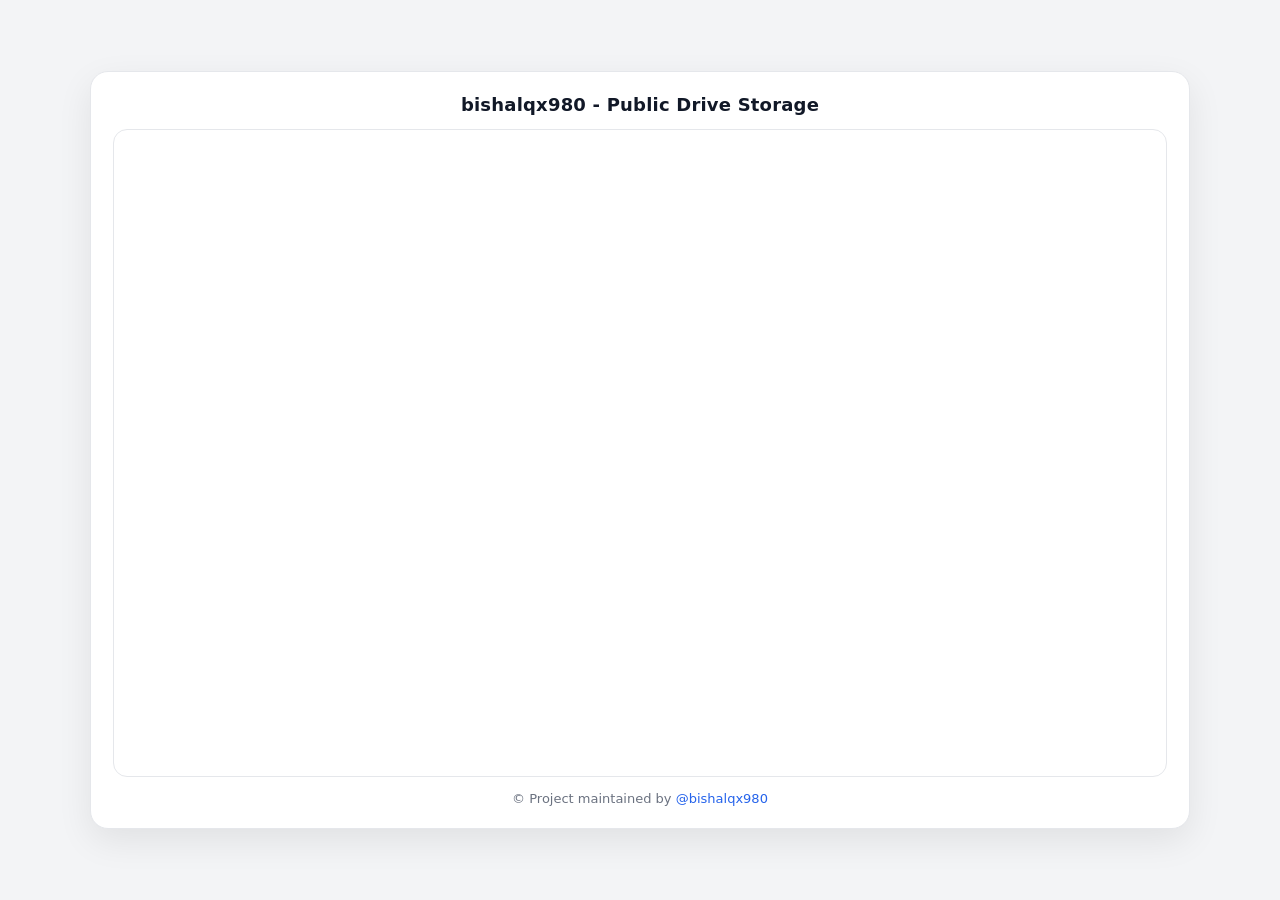
<file: index.html>
<!DOCTYPE html>
<html lang="en">
<head>
    <meta charset="UTF-8">
    <meta name="viewport" content="width=device-width, initial-scale=1.0">
    <title>bishalqx980 - Personal Storage</title>
    <link rel="shortcut icon" href="" type="image/x-icon">
    <link rel="shortcut icon" href="./assets/favicon.png" type="image/x-icon">
    <link rel="stylesheet" href="./assets/drive.css">
</head>
<body>
    <div class="container">
        <h1>bishalqx980 - Public Drive Storage</h1>
        <div id="content" class="buttons">

            <iframe src="https://drive.google.com/embeddedfolderview?id=17EU2gi14vW_lSd4YOjIweuu94fuyuIhu" frameborder="0"></iframe>

        </div>
        <footer>
            &copy; <span id="year"></span> Project maintained by <b><a href="https://bishalqx980.github.io/bishalqx980/">@bishalqx980</a></b>
        </footer>
    </div>
</body>
</html>
</file>
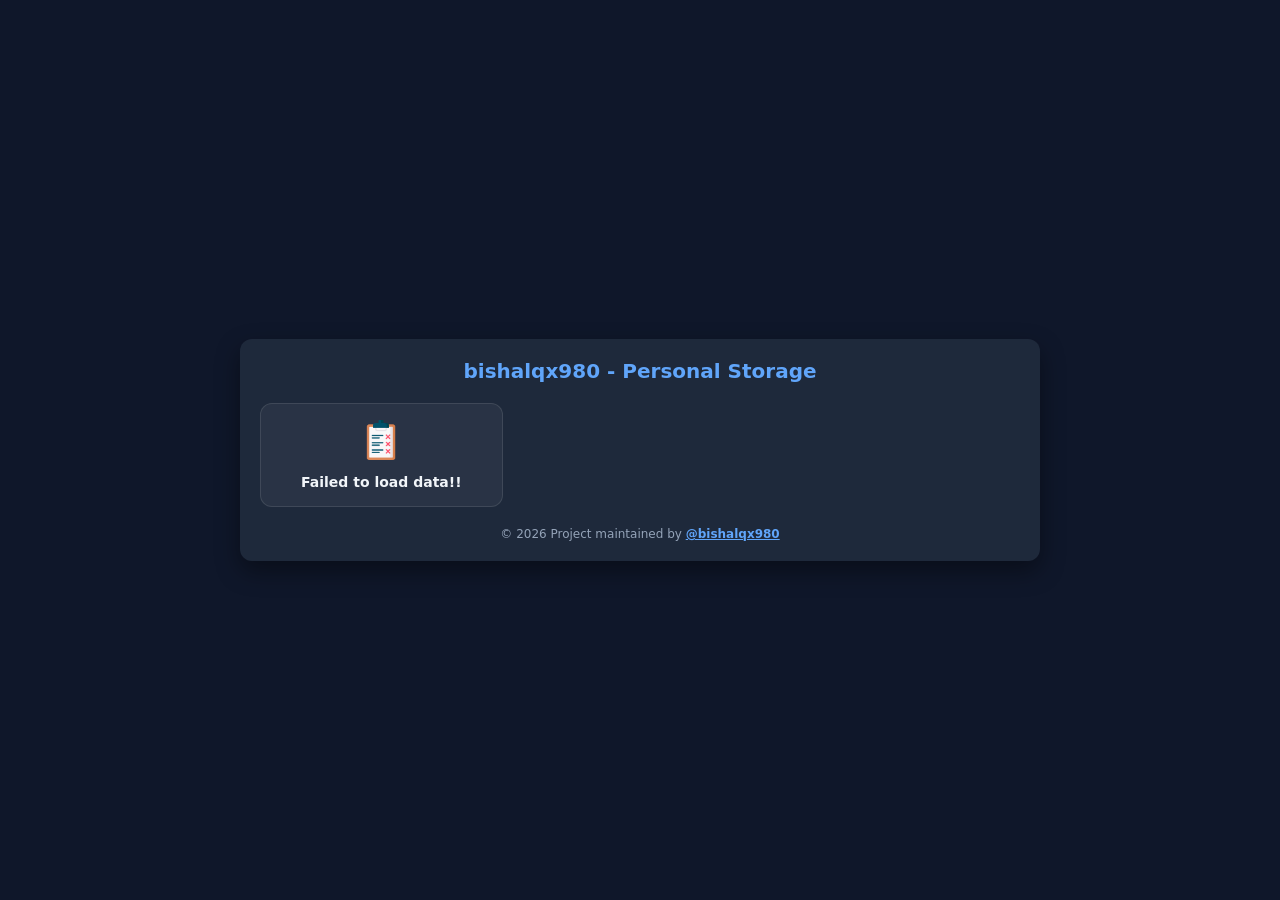
<file: index.old.html>
<!DOCTYPE html>
<html lang="en">
<head>
    <meta charset="UTF-8">
    <meta name="viewport" content="width=device-width, initial-scale=1.0">
    <title>bishalqx980 - Personal Storage</title>
    <link rel="shortcut icon" href="" type="image/x-icon">
    <link rel="shortcut icon" href="./assets/favicon.png" type="image/x-icon">
    <link rel="stylesheet" href="./assets/main.css">
    <script src="./assets/main.js"></script>
</head>
<body>
    <div class="container">
        <h1>bishalqx980 - Personal Storage</h1>
        <div id="content" class="buttons"></div>
        <footer>
            &copy; <span id="year"></span> Project maintained by <b><a href="https://bishalqx980.github.io/bishalqx980/">@bishalqx980</a></b>
        </footer>
    </div>
</body>
</html>
</file>
<file: assets/drive.css>
* {
    margin: 0;
    padding: 0;
    box-sizing: border-box;
    font-family: system-ui, -apple-system, Segoe UI, Roboto, Arial, sans-serif;
}

body {
    min-height: 100vh;
    display: flex;
    justify-content: center;
    align-items: center;
    background: #f3f4f6;
    color: #111827;
}

.container {
    width: 92%;
    max-width: 1100px;
    background: #ffffff;
    border-radius: 18px;
    padding: 22px;
    box-shadow: 0 12px 35px rgba(0, 0, 0, 0.08);
    border: 1px solid #e5e7eb;
}

h1 {
    font-size: 18px;
    font-weight: 600;
    text-align: center;
    margin-bottom: 14px;
    letter-spacing: 0.2px;
}

.buttons {
    width: 100%;
    height: 72vh;
    border-radius: 14px;
    overflow: hidden;
    border: 1px solid #e5e7eb;
    background: #fff;
}

iframe {
    width: 100%;
    height: 100%;
    border: 0;
}

footer {
    margin-top: 14px;
    text-align: center;
    font-size: 13px;
    color: #6b7280;
}

footer a {
    color: #2563eb;
    text-decoration: none;
    font-weight: 500;
}

footer a:hover {
    text-decoration: underline;
}

@media (max-width: 768px) {
    .container {
        padding: 14px;
    }

    h1 {
        font-size: 16px;
    }

    .buttons {
        height: 65vh;
    }
}
</file>
<file: assets/main.css>
:root {
    --bg: #0f172a;
    --panel: #1e293b;
    --accent: #60a5fa;
    --muted: #94a3b8;
    --radius: 12px;
    font-family: Inter, ui-sans-serif, system-ui, -apple-system, "Segoe UI", Roboto, "Helvetica Neue", Arial;
}
* { box-sizing: border-box; }
body {
    margin: 0;
    background: var(--bg);
    color: #f1f5f9;
    display: flex;
    justify-content: center;
    align-items: center;
    min-height: 100vh;
    padding: 20px;
}
.container {
    max-width: 800px;
    width: 100%;
    background: var(--panel);
    padding: 20px;
    border-radius: var(--radius);
    box-shadow: 0 10px 25px rgba(0,0,0,0.4);
}
h1 {
    margin: 0 0 20px;
    font-size: 20px;
    text-align: center;
    color: var(--accent);
}
.buttons {
    display: grid;
    grid-template-columns: repeat(auto-fill, minmax(180px, 1fr));
    gap: 16px;
}
.btn-card {
    background: rgba(255,255,255,0.05);
    border: 1px solid rgba(255,255,255,0.1);
    padding: 16px;
    border-radius: var(--radius);
    text-align: center;
    transition: transform 0.2s ease, box-shadow 0.2s ease;
    cursor: pointer;
    text-decoration: none;
    color: inherit;
}
.btn-card:hover {
    transform: translateY(-5px);
    box-shadow: 0 8px 20px rgba(0,0,0,0.3);
}
.btn-card img {
    width: 40px;
    height: 40px;
    margin-bottom: 10px;
}
.btn-title {
    font-weight: 600;
    font-size: 14px;
}
footer {
    margin-top: 20px;
    text-align: center;
    font-size: 12px;
    color: var(--muted);
}
a {
    color: var(--accent);
}
</file>
